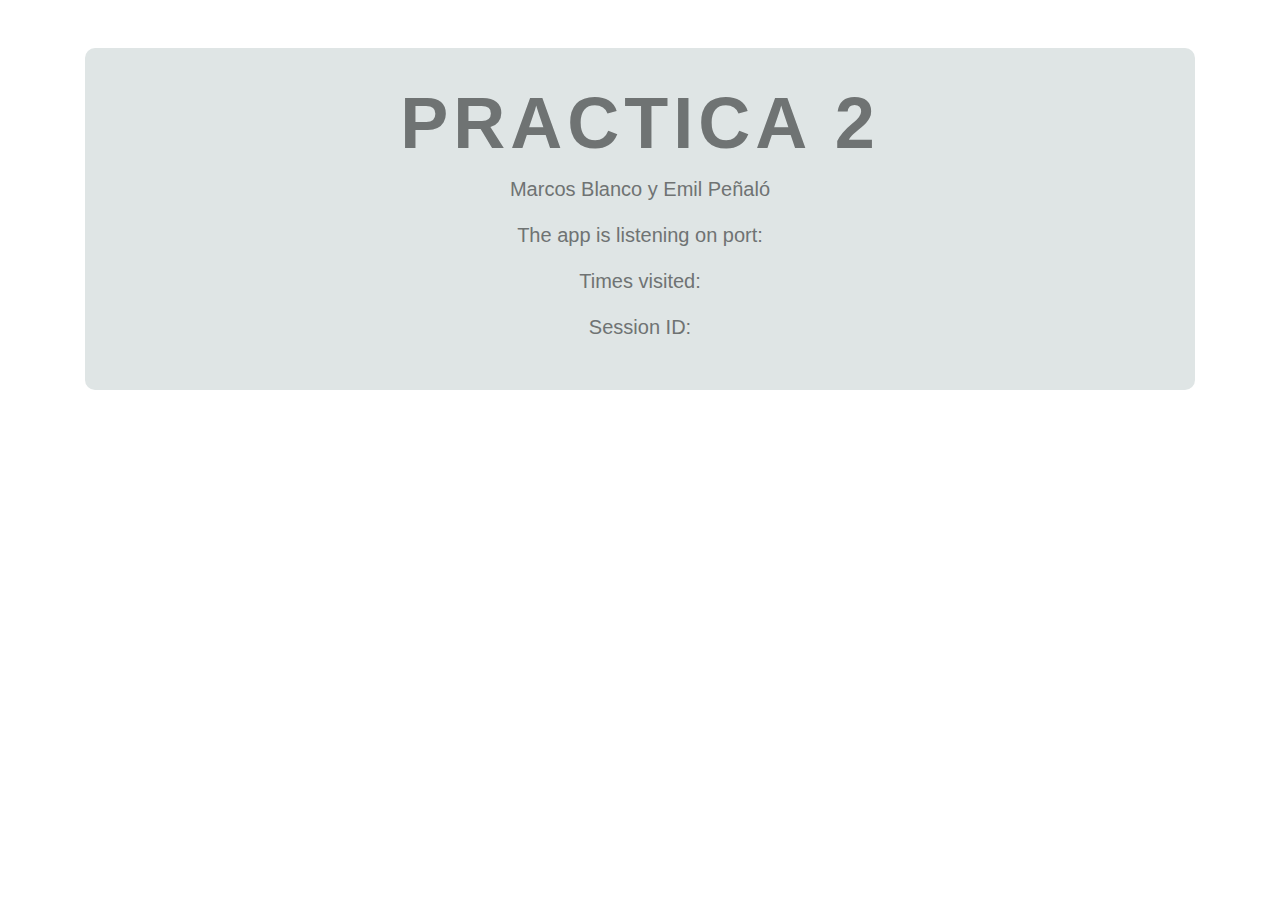
<file: src/main/resources/templates/index.html>
<!DOCTYPE html>
<html xmlns:th="http://www.thymeleaf.org" lang="en">
<head>
    <meta charset="UTF-8">
    <meta name="viewport" content="width=device-width, initial-scale=1.0">
    <title>Practica 2</title>
    <link rel="stylesheet" href="https://maxcdn.bootstrapcdn.com/bootstrap/4.5.2/css/bootstrap.min.css">
    <link rel="stylesheet" href="https://cdnjs.cloudflare.com/ajax/libs/font-awesome/5.15.3/css/all.min.css">
    <style>
        .jumbotron {
            opacity: 1;
            background-color: #dfe5e5;
            color: #6F7373;
            padding: 2rem;
            border-radius: 10px;
        }
        .display-3 {
            font-weight: 900;
            letter-spacing: 5px;
            text-transform: uppercase;
        }
        .lead {
            font-weight: 400;
        }
    </style>
</head>
<body>
<div id="wrapper">

    <div th:replace="~{fragments/sidebar.html :: sidebar}"></div>

    <div id="page-content-wrapper">
        <div class="container mt-5">
            <div class="jumbotron text-center">
                <h1 class="display-3">Practica 2</h1>
                <p class="lead">Marcos Blanco y Emil Peñaló</p>
                <p class="lead">The app is listening on port: <span th:text="${serverPort}"></span></p>
                <p class="lead">Times visited: <span th:text="${counter}"></span></p>
                <p class="lead">Session ID: <span th:text="${sessionId}"></span></p>
            </div>
        </div>
    </div>
</div>

<script src="https://code.jquery.com/jquery-3.5.1.slim.min.js"
        integrity="sha384-DfXdz2htPH0lsSSs5nCTpuj/zy4C+OGpamoFVy38MVBnE+IbbVYUew+OrCXaRkfj"
        crossorigin="anonymous"></script>
<script src="https://cdn.jsdelivr.net/npm/@popperjs/core@2.5.4/dist/umd/popper.min.js"
        integrity="sha384-tfudR/CswzAMFkYniBpbj9fSPo8z0gY3U5OatbGwpJfCJMvXHQ7wTpshMgTjF2hJ"
        crossorigin="anonymous"></script>
<script src="https://stackpath.bootstrapcdn.com/bootstrap/4.5.2/js/bootstrap.min.js"
        integrity="sha384-B4gt1jrGC7Jh4AgTPSdUtOBvfO8shCf4x65JkEyjCk4MIT+8XMRV9bs0yLU6N5w4"
        crossorigin="anonymous"></script>
</body>
</html>
</file>
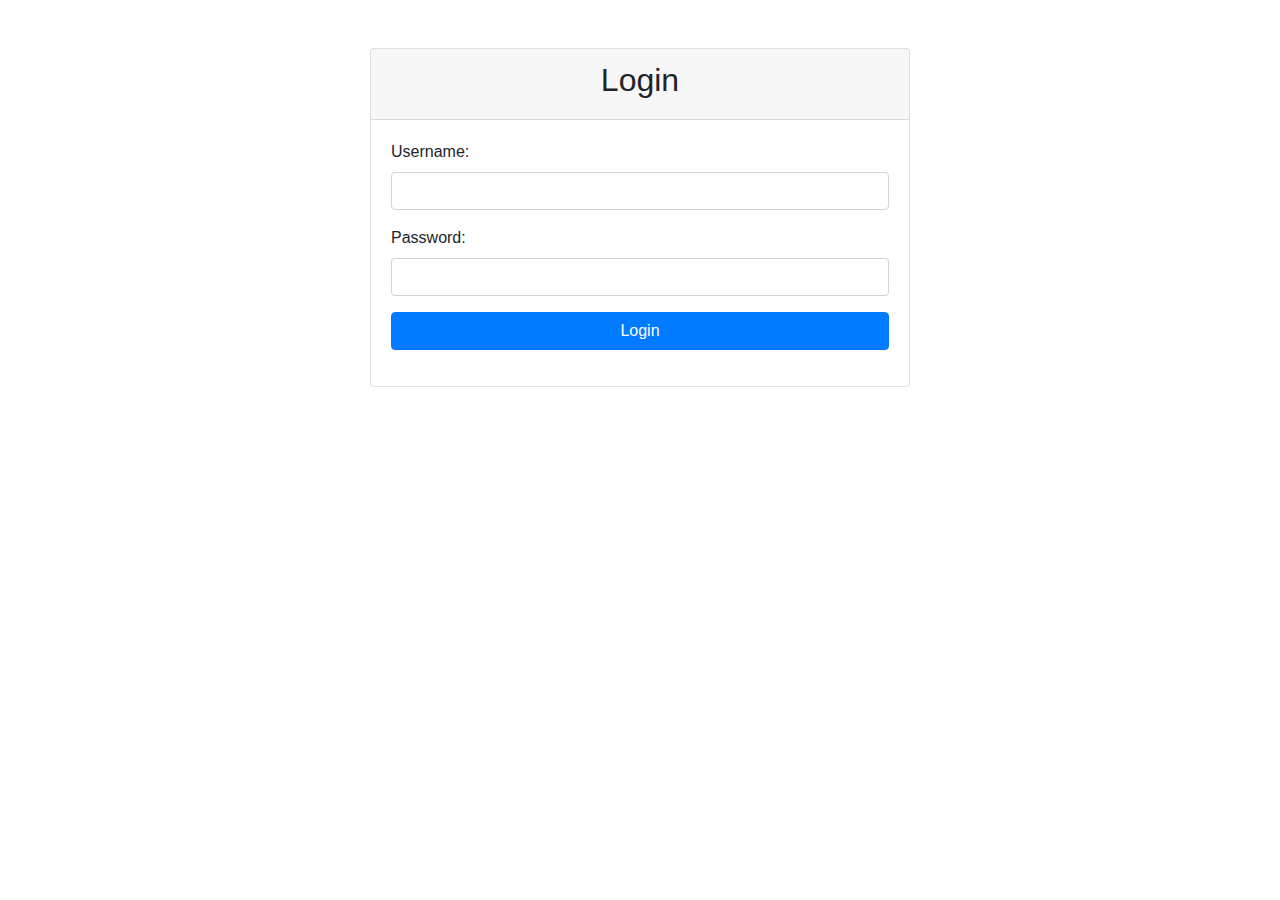
<file: src/main/resources/templates/login.html>
<!DOCTYPE html>
<html lang="en" xmlns:th="http://www.thymeleaf.org">
<head>
    <meta charset="UTF-8">
    <meta name="viewport" content="width=device-width, initial-scale=1.0">
    <title>Login</title>
    <link rel="stylesheet" href="https://stackpath.bootstrapcdn.com/bootstrap/4.5.2/css/bootstrap.min.css"
          integrity="sha384-JcKb8q3iqJ61gNV9KGb8thSsNjpSL0n8PARn9HuZOnIxN0hoP+VmmDGMN5t9UJ0Z" crossorigin="anonymous">
</head>
<body>

<div class="container mt-5">
    <div class="row justify-content-center">
        <div class="col-md-6">
            <div class="card">
                <div class="card-header">
                    <h2 class="text-center">Login</h2>
                </div>
                <div class="card-body">
                    <form th:action="@{/login}" th:method="post">
                        <div class="form-group">
                            <label for="username">Username:</label>
                            <input type="text" class="form-control" id="username" name="username">
                        </div>
                        <div class="form-group">
                            <label for="password">Password:</label>
                            <input type="password" class="form-control" id="password" name="password">
                        </div>
                        <button type="submit" class="btn btn-primary btn-block">Login</button>
                    </form>
                    <p th:if="${error.isPresent()}" class="mt-3 text-danger" th:text="${error.get().isEmpty() ? 'There was a credentials error. Check your username and password and try again.' : error.get()}"></p>
                </div>
            </div>
        </div>
    </div>
</div>

<script src="https://code.jquery.com/jquery-3.5.1.slim.min.js"
        integrity="sha384-DfXdz2htPH0lsSSs5nCTpuj/zy4C+OGpamoFVy38MVBnE+IbbVYUew+OrCXaRkfj"
        crossorigin="anonymous"></script>
<script src="https://cdn.jsdelivr.net/npm/@popperjs/core@2.5.4/dist/umd/popper.min.js"
        integrity="sha384-tfudR/CswzAMFkYniBpbj9fSPo8z0gY3U5OatbGwpJfCJMvXHQ7wTpshMgTjF2hJ"
        crossorigin="anonymous"></script>
<script src="https://stackpath.bootstrapcdn.com/bootstrap/4.5.2/js/bootstrap.min.js"
        integrity="sha384-B4gt1jrGC7Jh4AgTPSdUtOBvfO8shCf4x65JkEyjCk4MIT+8XMRV9bs0yLU6N5w4"
        crossorigin="anonymous"></script>
</body>
</html>
</file>
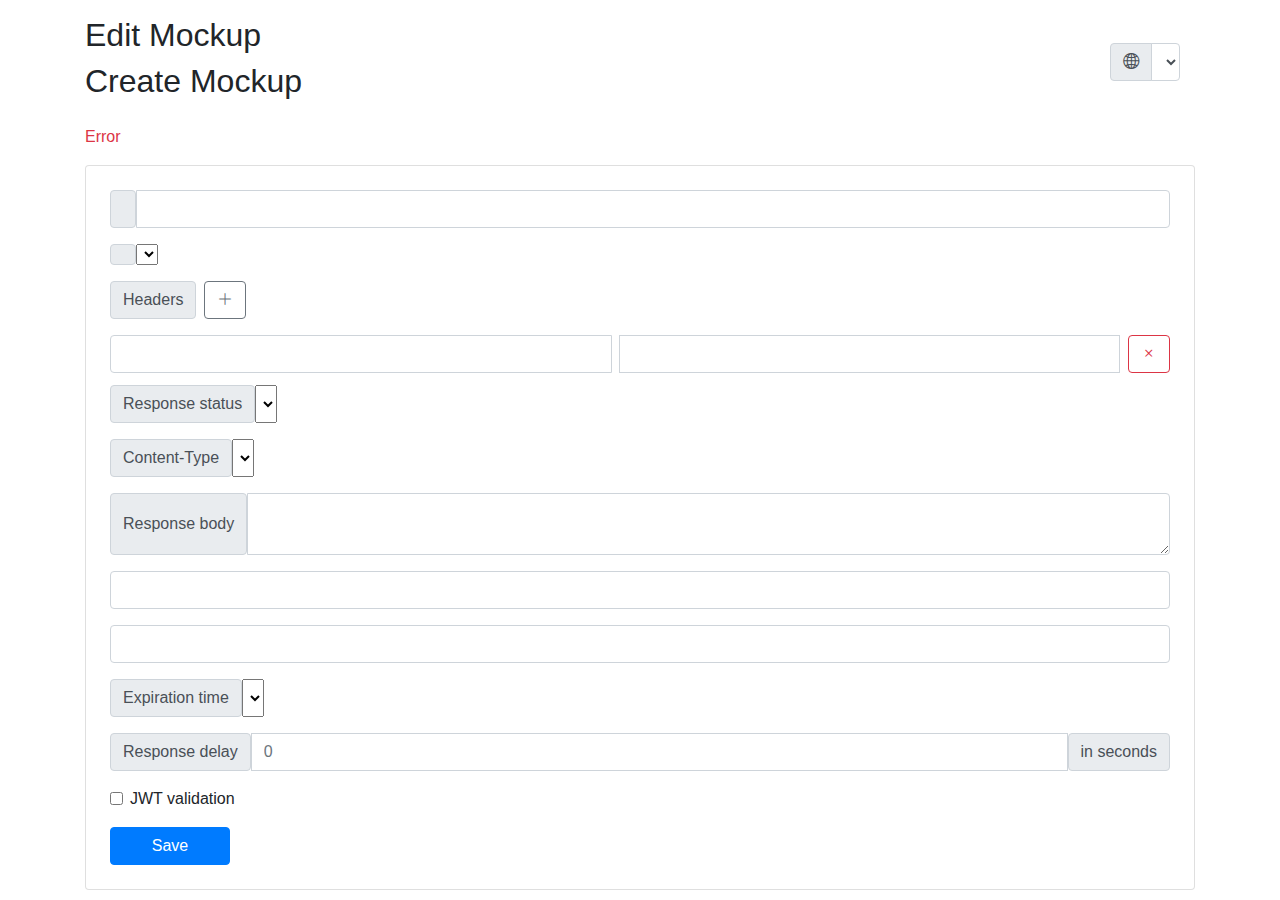
<file: src/main/resources/templates/mockups/mockupDetails.html>
<!DOCTYPE html>
<html xmlns:th="http://www.thymeleaf.org">
<head>
    <meta charset="utf-8">
    <title th:if="${edit} == true" th:text="#{mock.edit}"></title>
    <title th:unless="${edit} == true" th:text="#{mock.create}"></title>
    <link rel="stylesheet" href="https://stackpath.bootstrapcdn.com/bootstrap/4.5.2/css/bootstrap.min.css"
          integrity="sha384-JcKb8q3iqJ61gNV9KGb8thSsNjpSL0n8PARn9HuZOnIxN0hoP+VmmDGMN5t9UJ0Z" crossorigin="anonymous">
    <link rel="stylesheet" href="https://cdn.jsdelivr.net/npm/bootstrap-icons@1.11.3/font/bootstrap-icons.min.css">
    <script src="https://ajax.googleapis.com/ajax/libs/jquery/3.7.1/jquery.min.js"></script>
</head>
<body>
<div class="container">
    <div class="pt-3 mb-3">
        <div class="row align-items-center">
            <div class="col">
                <h2 th:if="${edit} == true" th:text="#{mock.edit}">Edit Mockup</h2>
                <h2 th:unless="${edit} == true" th:text="#{mock.create}">Create Mockup</h2>
            </div>
            <div class="col-auto ml-auto">
                <div class="container-sm" style="max-width: 100px;">
                    <div class="form-group mb-0">
                        <div class="input-group">
                            <div class="input-group-prepend">
                                <span class="input-group-text"><i class="bi bi-globe2"></i></span>
                            </div>
                            <select class="form-control" id="locales">
                                <option value=""  th:text="#{lang.change}"></option>
                                <option value="en"  th:text="#{lang.eng}">English</option>
                                <option value="es" th:text="#{lang.es}">Spanish</option>
                            </select>
                        </div>
                    </div>
                </div>
            </div>
        </div>
    </div>

    <p th:if="${error}" class="text-danger" th:text="${error}">Error</p>

    <form class="card p-4" th:action="${edit} ? @{/mockups/__${project.id}__/edit} : @{/mockups/__${project.id}__/save}" method="post" th:object="${mockup}">
        <input type="hidden" id="id" name="id" th:value="${edit} ? ${mockup.id} : ''">
        <div class="mb-3">
            <div class="input-group">
                <span class="input-group-text" th:text="'http://localhost:8080/access/' + ${project.id} + '/' + ${project.path} + '/' + (${edit} ? ${mockup.id} : '{id}')"></span>
                <input type="text" class="form-control" id="path" name="path" th:placeholder="#{mock.path}" th:value="${edit} ? ${mockup.path} : ''" required>
            </div>
        </div>
        <div class="input-group mb-3">
            <label class="input-group-text" for="method" th:text="#{mock.method}"></label>
            <select class="form-select" id="method" name="method" required>
                <option th:each="method, iterStat : ${http_methods}" th:value="${method}" th:text="${method}" th:selected="${edit} ? (${mockup.method == method}) : (${iterStat.index == 0})"></option>
            </select>
        </div>

        <div class="input-group mb-3">
            <span class="input-group-text" th:text="#{mock.headers}">Headers</span>
            <button type="button" id="add-header" class="btn btn-outline-secondary ml-2">
                <i class="bi bi-plus-lg"></i>
            </button>
        </div>

        <div id="headers-container" class="mb-2">
            <div th:each="entry, entryIndex : ${headers}">
                <div class="header-group input-group mb-1">
                    <input type="text" class="form-control header-key mr-2" th:placeholder="#{mock.key}"
                           th:name="'header-key-' + ${entryIndex.index}" th:value="${entry.key}" />
                    <input type="text" class="form-control header-value mr-2" th:placeholder="#{mock.value}"
                           th:name="'header-value-' + ${entryIndex.index}" th:value="${entry.value}" />

                    <button type="button" class="btn btn-outline-danger delete-header">
                        <i class="bi bi-x"></i>
                    </button>
                </div>
            </div>
        </div>

        <div class="input-group mb-3">
            <label class="input-group-text" for="code" th:text="#{mock.status}">Response status</label>
            <select class="form-select" id="code" name="code" required>
                <option th:each="code, iterStat : ${http_status_codes}" th:value="${code.value()}" th:text="${code.toString()}" th:selected="${edit} ? (${mockup.code == code.value()}) : (${iterStat.index == 0})"></option>
            </select>
        </div>
        <div class="input-group mb-3">
            <label class="input-group-text" for="content_type" th:text="#{mock.content}">Content-Type</label>
            <select class="form-select" id="content_type" name="content_type" required>
                <option th:each="content_type, iterStat : ${content_types}" th:value="${content_type}" th:text="${content_type.value}" th:selected="${edit} ? (${mockup.content_type == content_type}) : (${iterStat.index == 0})"></option>
            </select>
        </div>
        <div class="input-group mb-3">
            <span class="input-group-text" th:text="#{mock.body}">Response body</span>
            <textarea class="form-control" id="body" name="body" th:text="${edit} ? ${mockup.body} : ''"></textarea>
        </div>
        <div class="input-group mb-3">
            <input type="text" class="form-control" id="name" name="name" th:placeholder="#{mock.name}" th:value="${edit} ? ${mockup.name} : ''">
        </div>
        <div class="input-group mb-3">
            <input type="text" class="form-control" id="description" name="description" th:placeholder="#{mock.desc}" th:value="${edit} ? ${mockup.description} : ''">
        </div>
        <div class="input-group mb-3">
            <label class="input-group-text" for="expirationTime" th:text="#{mock.time}">Expiration time</label>
            <select class="form-select" id="expirationTime" name="expirationTime" required>
                <option th:each="expirationTime, iterStat : ${expiration_time}"
                        th:value="${expirationTime}"
                        th:text="#{${'expiration.time.' + expirationTime.name().toLowerCase().replace('_', '.')}} "
                        th:selected="${edit} ? (${mockup.expirationTime == expirationTime}) : (${iterStat.index == 0})"></option>
            </select>
        </div>
        <div class="mb-3">
            <div class="input-group">
                <span class="input-group-text" th:text="#{mock.delay}">Response delay</span>
                <input type="number" class="form-control" id="delay" name="delay" placeholder="0" th:value="${edit} ? ${mockup.delay} : 0">
                <span class="input-group-text" th:text="#{mock.seconds}">in seconds</span>
            </div>
        </div>
        <div class="form-check form-switch mb-3">
            <input class="form-check-input" type="checkbox" role="switch" id="jwt_validation" name="jwt_validation" th:checked="${edit} ? ${mockup.jwt_validation} : false">
            <label class="form-check-label" for="jwt_validation" th:text="#{mock.jwt}">JWT validation</label>
        </div>
        <button type="submit" class="btn btn-primary" style="max-width: 120px;" th:text="#{mock.save}">Save</button>
    </form>
</div>

<script th:inline="javascript">
    /*<![CDATA[*/
    $(document).ready(function() {
        var placeholderKey = /*[[#{mock.key}]]*/ '';
        var placeholderValue = /*[[#{mock.value}]]*/ '';

        $('#add-header').click(function() {
            let headerCount = $('.header-group').length;

            const headerTemplate = '<div class="header-group input-group mb-1">' +
                '<input type="text" class="form-control header-key mr-2" placeholder="' + placeholderKey + '" ' +
                'name="header-key-' + headerCount + '" />' +
                '<input type="text" class="form-control header-value mr-2" placeholder="' + placeholderValue + '" ' +
                'name="header-value-' + headerCount + '" />' +
                '<button type="button" class="btn btn-outline-danger delete-header">\n' +
                '<i class="bi bi-x"></i>\n' +
                '</button>' +
                '</div>';

            $('#headers-container').append(headerTemplate);
        });

        $(document).on('click', '.delete-header', function() {
            $(this).closest('.input-group').remove();
        });
    });
    /*]]>*/
</script>
<script type="text/javascript">
    $(document).ready(function() {
        $("#locales").change(function () {
            var selectedOption = $('#locales').val();
            if (selectedOption !== ''){
                window.location.replace('?lang=' + selectedOption);
            }
        });
    });
</script>

<script src="https://code.jquery.com/jquery-3.5.1.slim.min.js"
        integrity="sha384-DfXdz2htPH0lsSSs5nCTpuj/zy4C+OGpamoFVy38MVBnE+IbbVYUew+OrCXaRkfj"
        crossorigin="anonymous"></script>
<script src="https://cdn.jsdelivr.net/npm/@popperjs/core@2.5.4/dist/umd/popper.min.js"
        integrity="sha384-tfudR/CswzAMFkYniBpbj9fSPo8z0gY3U5OatbGwpJfCJMvXHQ7wTpshMgTjF2hJ"
        crossorigin="anonymous"></script>
<script src="https://stackpath.bootstrapcdn.com/bootstrap/4.5.2/js/bootstrap.min.js"
        integrity="sha384-B4gt1jrGC7Jh4AgTPSdUtOBvfO8shCf4x65JkEyjCk4MIT+8XMRV9bs0yLU6N5w4"
        crossorigin="anonymous"></script>
</body>
</html>
</file>
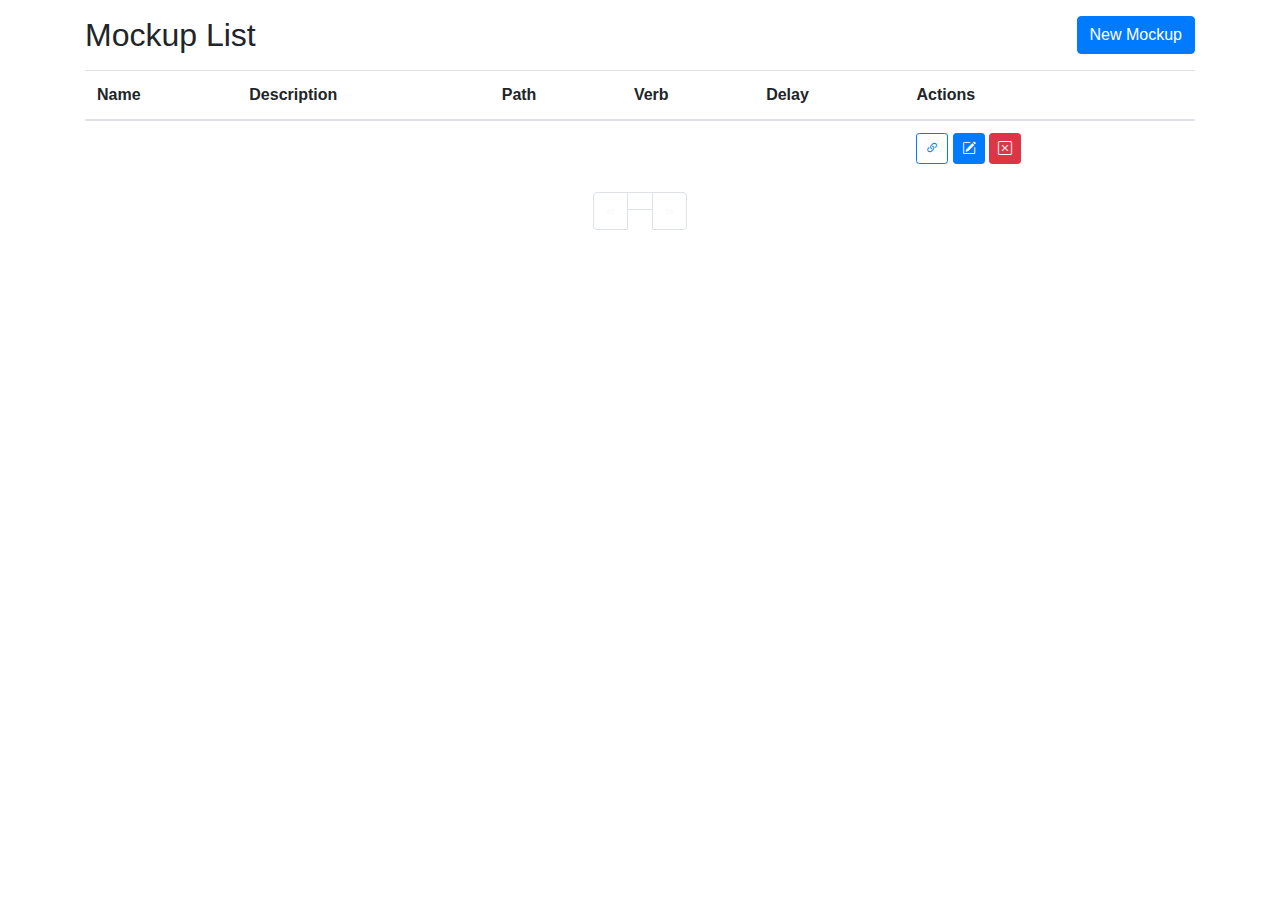
<file: src/main/resources/templates/mockups/mockupList.html>
<!DOCTYPE html>
<html xmlns:th="http://www.thymeleaf.org" lang="en">
<head>
    <meta charset="UTF-8">
    <title>Mockup List</title>
    <link rel="stylesheet" href="https://stackpath.bootstrapcdn.com/bootstrap/4.5.2/css/bootstrap.min.css"
          integrity="sha384-JcKb8q3iqJ61gNV9KGb8thSsNjpSL0n8PARn9HuZOnIxN0hoP+VmmDGMN5t9UJ0Z" crossorigin="anonymous">
    <link rel="stylesheet" href="https://cdn.jsdelivr.net/npm/bootstrap-icons@1.11.3/font/bootstrap-icons.min.css">
</head>
<body>
<div id="wrapper">

    <div th:replace="~{fragments/sidebar.html :: sidebar}"></div>

    <div id="page-content-wrapper">
        <div class="container">

            <div class="pt-3 mb-3 d-flex justify-content-between align-items-end">
                <h2 class="m-0">Mockup List <span class="m-0 h4 text-muted" th:text="'(' + ${project.getName()} + ')'"></span></h2>
                <a th:href="@{/mockups/__${project.id}__/new}" class="btn btn-primary">New Mockup</a>
            </div>

            <p th:if="${error}" class="text-danger" th:text="${error}"></p>

            <table class="table">
                <thead>
                <tr>
                    <th>Name</th>
                    <th>Description</th>
                    <th>Path</th>
                    <th>Verb</th>
                    <th>Delay</th>
                    <th>Actions</th>
                </tr>
                </thead>
                <tbody>

                <tr th:each="mockup : ${mockups}">
                    <td th:text="${mockup.name}"></td>
                    <td th:text="${mockup.description}"></td>
                    <td th:text="'http://localhost:8080/' + ${mockup.getFullPath()}"></td>
                    <td>
                        <span th:text="${mockup.method}" class="badge badge-success mr-1"></span>
                    </td>
                    <td th:text="${mockup.delay} + ' s'"></td>
                    <td>
                        <a th:href="@{/__${mockup.getFullPath()}__}" class="btn btn-outline-primary btn-sm">
                            <i class="bi bi-link-45deg"></i>
                        </a>

                        <a th:href="@{/mockups/__${mockup.id}__/edit}" class="btn btn-primary btn-sm">
                            <i class="bi bi-pencil-square"></i>
                        </a>

                        <form th:action="@{/mockups/__${project.id}__/__${mockup.id}__/delete}" method="post" style="display: inline;">
                            <button type="submit" class="btn btn-danger btn-sm" th:id="${mockup.id}" onclick="return confirmDelete(this)">
                                <i class="bi bi-x-square"></i>
                            </button>
                        </form>
                    </td>
                </tr>

                </tbody>
            </table>
        </div>
    </div>

    <nav aria-label="Page navigation example" th:if="${totalPages > 1}">
        <ul class="pagination justify-content-center">
            <li class="page-item" th:if="${currentPage > 1}">
                <a class="page-link text-light" th:href="@{?page=${currentPage - 1}}">
                    <span aria-hidden="true">&laquo;</span>
                </a>
            </li>
            <li class="page-item" th:each="page : ${#numbers.sequence(1, totalPages)}">
                <a class="page-link"
                   th:class="${page == currentPage} ? 'bg-light text-dark' : 'text-light'"
                   th:href="@{?page=${page}}" th:text="${page}"></a>
            </li>
            <li class="page-item" th:if="${currentPage < totalPages}">
                <a class="page-link text-light" th:href="@{?page=${currentPage + 1}}">
                    <span aria-hidden="true">&raquo;</span>
                </a>
            </li>
        </ul>
    </nav>

</div>

<script th:inline="javascript">
    function confirmDelete(link) {
        const id = link.getAttribute("id");
        return confirm("Are you sure you want to delete mockup " + id + "?");
    }
</script>

<script src="https://code.jquery.com/jquery-3.5.1.slim.min.js"
        integrity="sha384-DfXdz2htPH0lsSSs5nCTpuj/zy4C+OGpamoFVy38MVBnE+IbbVYUew+OrCXaRkfj"
        crossorigin="anonymous"></script>
<script src="https://cdn.jsdelivr.net/npm/@popperjs/core@2.5.4/dist/umd/popper.min.js"
        integrity="sha384-tfudR/CswzAMFkYniBpbj9fSPo8z0gY3U5OatbGwpJfCJMvXHQ7wTpshMgTjF2hJ"
        crossorigin="anonymous"></script>
<script src="https://stackpath.bootstrapcdn.com/bootstrap/4.5.2/js/bootstrap.min.js"
        integrity="sha384-B4gt1jrGC7Jh4AgTPSdUtOBvfO8shCf4x65JkEyjCk4MIT+8XMRV9bs0yLU6N5w4"
        crossorigin="anonymous"></script>
</body>
</html>
</file>
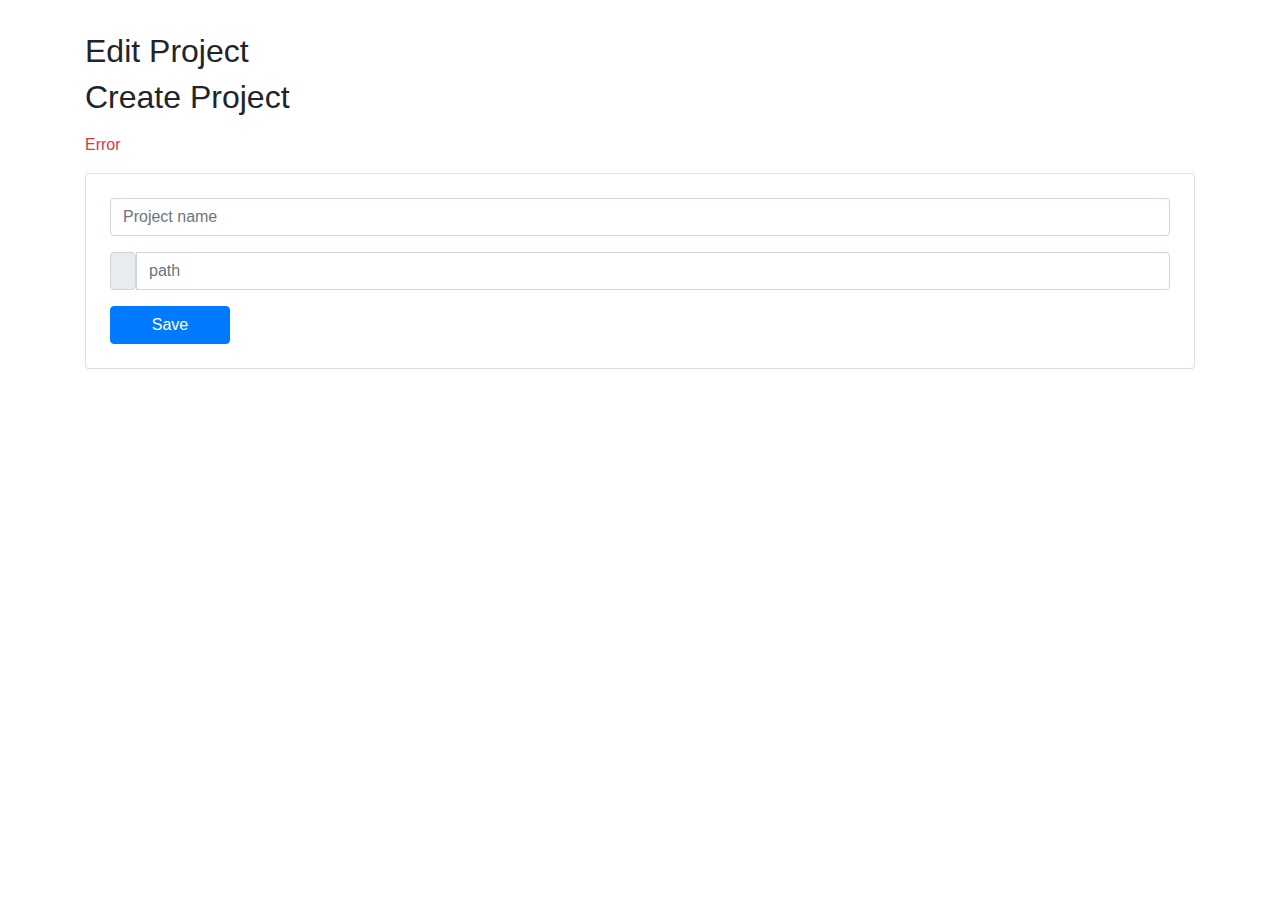
<file: src/main/resources/templates/projects/projectDetails.html>
<!DOCTYPE html>
<html xmlns:th="http://www.thymeleaf.org" lang="en">
<head>
    <title th:if="${edit} == true">Edit Project</title>
    <title th:unless="${edit} == true">Create Project</title>
    <link rel="stylesheet" href="https://stackpath.bootstrapcdn.com/bootstrap/4.5.2/css/bootstrap.min.css"
          integrity="sha384-JcKb8q3iqJ61gNV9KGb8thSsNjpSL0n8PARn9HuZOnIxN0hoP+VmmDGMN5t9UJ0Z" crossorigin="anonymous">
    <link rel="stylesheet" href="https://cdn.jsdelivr.net/npm/bootstrap-icons@1.11.3/font/bootstrap-icons.min.css">
</head>
<body>
<div class="container">
    <div class="pt-3 mb-3">
        <div class="pt-3 mb-3">
            <h2 th:if="${edit} == true">Edit Project</h2>
            <h2 th:unless="${edit} == true">Create Project</h2>
        </div>
    </div>

    <p th:if="${error}" class="text-danger" th:text="${error}">Error</p>

    <form class="card p-4" th:action="${edit} ? @{/projects/edit} : @{/projects/save}" method="post" th:object="${project}">
    <input th:if="${forUser != null}" type="hidden" id="forUser" name="forUser" th:value="${forUser}">
    <input type="hidden" id="id" name="id" th:value="${edit} ? ${project.id} : ''">
        <div class="input-group mb-3">
            <input type="text" class="form-control" id="name" name="name" placeholder="Project name" th:value="${edit} ? ${project.name} : ''" required>
        </div>

        <div class="mb-3">
            <div class="input-group">
                <span class="input-group-text" th:text="'http://localhost:8080/access/' + (${edit} ? ${project.id} : '{id}') + '/'"></span>
                <input type="text" class="form-control" id="path" name="path" placeholder="path" th:value="${edit} ? ${project.path} : ''" required>
            </div>
        </div>

        <button type="submit" class="btn btn-primary" style="max-width: 120px;">Save</button>
    </form>
</div>

<script src="https://code.jquery.com/jquery-3.5.1.slim.min.js"
        integrity="sha384-DfXdz2htPH0lsSSs5nCTpuj/zy4C+OGpamoFVy38MVBnE+IbbVYUew+OrCXaRkfj"
        crossorigin="anonymous"></script>
<script src="https://cdn.jsdelivr.net/npm/@popperjs/core@2.5.4/dist/umd/popper.min.js"
        integrity="sha384-tfudR/CswzAMFkYniBpbj9fSPo8z0gY3U5OatbGwpJfCJMvXHQ7wTpshMgTjF2hJ"
        crossorigin="anonymous"></script>
<script src="https://stackpath.bootstrapcdn.com/bootstrap/4.5.2/js/bootstrap.min.js"
        integrity="sha384-B4gt1jrGC7Jh4AgTPSdUtOBvfO8shCf4x65JkEyjCk4MIT+8XMRV9bs0yLU6N5w4"
        crossorigin="anonymous"></script>
</body>
</html>
</file>
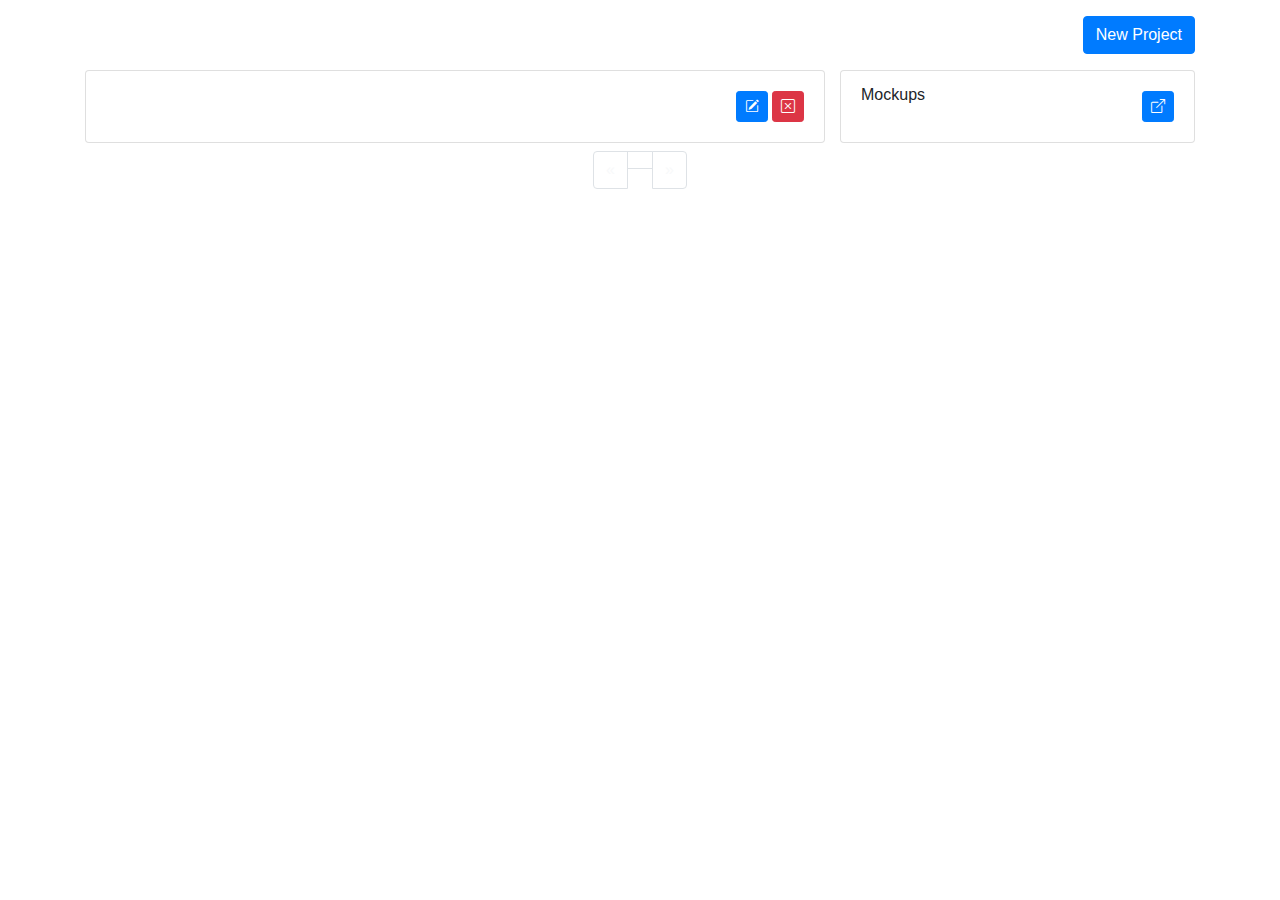
<file: src/main/resources/templates/projects/projectList.html>
<!DOCTYPE html>
<html xmlns:th="http://www.thymeleaf.org" lang="en">
<head>
    <meta charset="UTF-8">
    <title>Project List</title>
    <link rel="stylesheet" href="https://stackpath.bootstrapcdn.com/bootstrap/4.5.2/css/bootstrap.min.css"
          integrity="sha384-JcKb8q3iqJ61gNV9KGb8thSsNjpSL0n8PARn9HuZOnIxN0hoP+VmmDGMN5t9UJ0Z" crossorigin="anonymous">
    <link rel="stylesheet" href="https://cdn.jsdelivr.net/npm/bootstrap-icons@1.11.3/font/bootstrap-icons.min.css">
</head>
<body>
<div id="wrapper">
    <div th:replace="~{fragments/sidebar.html :: sidebar}"></div>

    <div id="page-content-wrapper">
        <div class="container">

            <div class="pt-3 mb-3 d-flex justify-content-between align-items-end">
                <h2 class="m-0" th:text="${(adminView != null && adminView) ? (username + '''s') : ''} + ' Project List'"></h2>
                <a th:href="${(adminView != null && adminView)} ? 'projects/new?username=' + ${username} : '/projects/new'" class="btn btn-primary">New Project</a>
            </div>

            <p th:if="${error}" class="text-danger" th:text="${error}"></p>

            <div class="container">
                <div th:each="project : ${projects}" class="row pb-2">
                    <div class="col-8 px-0">
                        <div class="card">
                            <div class="card-body">
                                <div class="row">
                                    <div class="col">
                                        <h6 class="card-subtitle mb-2 text-body-secondary" th:text="${project.name}"></h6>
                                        <p class="card-text">
                                            <span th:text="@{'http://localhost:8080/access/' + ${project.id} + '/' + ${project.path}}" class="badge badge-success mr-1"></span>
                                        </p>
                                    </div>
                                    <div class="col-auto">
                                        <a th:href="@{/projects/{id}/edit(id=${project.id})}" class="btn btn-primary btn-sm">
                                            <i class="bi bi-pencil-square"></i>
                                        </a>

                                        <form th:action="@{'/projects/' + ${project.id} + '/delete'}" method="post" style="display: inline;">
                                            <button type="submit" class="btn btn-danger btn-sm" th:id="${project.id}" onclick="return confirmDelete(this)">
                                                <i class="bi bi-x-square"></i>
                                            </button>
                                        </form>
                                    </div>
                                </div>
                            </div>
                        </div>
                    </div>
                    <div class="col-4 pr-0">
                        <div class="card">
                            <div class="card-body">
                                <div class="row">
                                    <div class="col">
                                        <h6 class="card-subtitle mb-2 text-body-secondary">Mockups</h6>
                                        <p class="card-text" th:text="${project.mockups.size()}"></p>
                                    </div>
                                    <div class="col-auto">
                                        <a th:href="@{/mockups/{id}(id=${project.id})}" class="btn btn-primary btn-sm">
                                            <i class="bi bi-box-arrow-up-right"></i>
                                        </a>
                                    </div>
                                </div>
                            </div>
                        </div>
                    </div>
                </div>
            </div>
        </div>
    </div>

    <nav aria-label="Page navigation example" th:if="${totalPages > 1}">
        <ul class="pagination justify-content-center">
            <li class="page-item" th:if="${currentPage > 1}">
                <a class="page-link text-light" th:href="@{?page=${currentPage - 1}}">
                    <span aria-hidden="true">&laquo;</span>
                </a>
            </li>
            <li class="page-item" th:each="page : ${#numbers.sequence(1, totalPages)}">
                <a class="page-link"
                   th:class="${page == currentPage} ? 'bg-light text-dark' : 'text-light'"
                   th:href="@{?page=${page}}" th:text="${page}"></a>
            </li>
            <li class="page-item" th:if="${currentPage < totalPages}">
                <a class="page-link text-light" th:href="@{?page=${currentPage + 1}}">
                    <span aria-hidden="true">&raquo;</span>
                </a>
            </li>
        </ul>
    </nav>

</div>

<script th:inline="javascript">
    function confirmDelete(link) {
        const id = link.getAttribute("id");
        return confirm("Are you sure you want to delete project " + id + "?");
    }
</script>

<script src="https://code.jquery.com/jquery-3.5.1.slim.min.js"
        integrity="sha384-DfXdz2htPH0lsSSs5nCTpuj/zy4C+OGpamoFVy38MVBnE+IbbVYUew+OrCXaRkfj"
        crossorigin="anonymous"></script>
<script src="https://cdn.jsdelivr.net/npm/@popperjs/core@2.5.4/dist/umd/popper.min.js"
        integrity="sha384-tfudR/CswzAMFkYniBpbj9fSPo8z0gY3U5OatbGwpJfCJMvXHQ7wTpshMgTjF2hJ"
        crossorigin="anonymous"></script>
<script src="https://stackpath.bootstrapcdn.com/bootstrap/4.5.2/js/bootstrap.min.js"
        integrity="sha384-B4gt1jrGC7Jh4AgTPSdUtOBvfO8shCf4x65JkEyjCk4MIT+8XMRV9bs0yLU6N5w4"
        crossorigin="anonymous"></script>
</body>
</html>
</file>
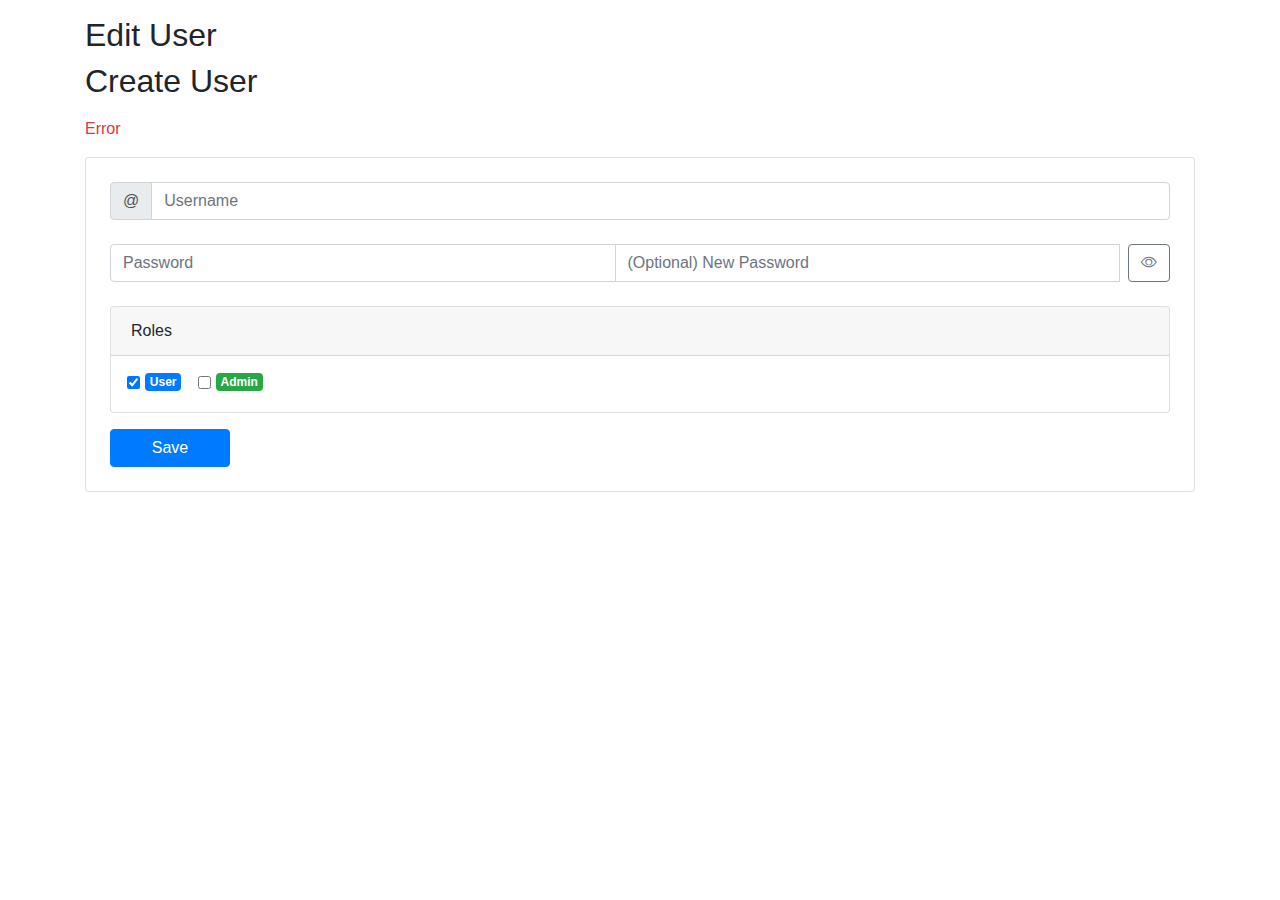
<file: src/main/resources/templates/users/userDetails.html>
<!DOCTYPE html>
<html xmlns:th="http://www.thymeleaf.org" lang="en">
<head>
    <meta charset="UTF-8">
    <title th:if="${edit} == true">Edit User</title>
    <title th:unless="${edit} == true">Create User</title>
    <link rel="stylesheet" href="https://stackpath.bootstrapcdn.com/bootstrap/4.5.2/css/bootstrap.min.css"
          integrity="sha384-JcKb8q3iqJ61gNV9KGb8thSsNjpSL0n8PARn9HuZOnIxN0hoP+VmmDGMN5t9UJ0Z" crossorigin="anonymous">
    <link rel="stylesheet" href="https://cdn.jsdelivr.net/npm/bootstrap-icons@1.11.3/font/bootstrap-icons.min.css">
</head>
<body>
    <div class="container">
        <div class="pt-3 mb-3">
            <h2 th:if="${edit} == true">Edit User</h2>
            <h2 th:unless="${edit} == true">Create User</h2>
        </div>

        <p th:if="${error}" class="text-danger" th:text="${error}">Error</p>

        <form class="card p-4" th:action="${edit} ? @{/users/edit} : @{/users/save}" method="post" th:object="${user}">
            <div class="form-group">
                <label class="sr-only" for="username">Username</label>
                <div class="input-group mb-2">
                    <div class="input-group-prepend">
                        <div class="input-group-text">@</div>
                    </div>
                    <input type="text" class="form-control" id="username" name="username" placeholder="Username" th:value="${edit} ? ${user.username} : ''" th:readonly="${edit}" required>
                </div>
            </div>
            <div class="form-group">
                <label th:if="${!edit}" class="sr-only" for="password">Password</label>
                <label th:if="${edit}" class="sr-only" for="new_password">Password</label>
                <div class="input-group mb-2">
                    <input th:if="${!edit}" type="password" class="form-control" id="password" name="password" placeholder="Password" required>

                    <input th:if="${edit}" type="password" class="form-control" id="new_password" name="new_password" placeholder="(Optional) New Password">

                    <div class="ml-2">
                        <button class="btn btn-outline-secondary" type="button" onclick="togglePasswordVisibility()" aria-label="Toggle password visibility">
                            <span id="passwordToggleIcon" class="bi bi-eye"></span>
                        </button>
                    </div>
                </div>
            </div>
            <div class="form-group card">
                <div class="card-header">
                    Roles
                </div>
                <div class="p-3">
                    <div class="form-check form-check-inline">
                        <input class="form-check-input" type="checkbox" id="userRole" name="roles" value="ROLE_USER" checked readonly onclick="return false;">
                        <label class="form-check-label badge badge-primary" for="userRole" style="color: white;">User</label>
                    </div>
                    <div class="form-check form-check-inline">
                        <input class="form-check-input" type="checkbox" id="adminRole" name="roles" value="ROLE_ADMIN" th:checked="${edit and user.isAdmin()}">
                        <label class="form-check-label badge badge-success" for="adminRole">Admin</label>
                    </div>
                </div>
            </div>

            <button type="submit" class="btn btn-primary" style="max-width: 120px;">Save</button>
        </form>
    </div>

    <script th:inline="javascript">
        function togglePasswordVisibility() {
            const passwordInput = document.getElementById([[ ${edit} ? 'new_password' : 'password']]);
            const passwordToggleIcon = document.getElementById('passwordToggleIcon');
            if (passwordInput.type === 'password') {
                passwordInput.type = 'text';
                passwordToggleIcon.classList.remove('bi-eye');
                passwordToggleIcon.classList.add('bi-eye-slash');
            } else {
                passwordInput.type = 'password';
                passwordToggleIcon.classList.remove('bi-eye-slash');
                passwordToggleIcon.classList.add('bi-eye');
            }
        }
    </script>

    <script src="https://code.jquery.com/jquery-3.5.1.slim.min.js"
            integrity="sha384-DfXdz2htPH0lsSSs5nCTpuj/zy4C+OGpamoFVy38MVBnE+IbbVYUew+OrCXaRkfj"
            crossorigin="anonymous"></script>
    <script src="https://cdn.jsdelivr.net/npm/@popperjs/core@2.5.4/dist/umd/popper.min.js"
            integrity="sha384-tfudR/CswzAMFkYniBpbj9fSPo8z0gY3U5OatbGwpJfCJMvXHQ7wTpshMgTjF2hJ"
            crossorigin="anonymous"></script>
    <script src="https://stackpath.bootstrapcdn.com/bootstrap/4.5.2/js/bootstrap.min.js"
            integrity="sha384-B4gt1jrGC7Jh4AgTPSdUtOBvfO8shCf4x65JkEyjCk4MIT+8XMRV9bs0yLU6N5w4"
            crossorigin="anonymous"></script>
</body>
</html>
</file>
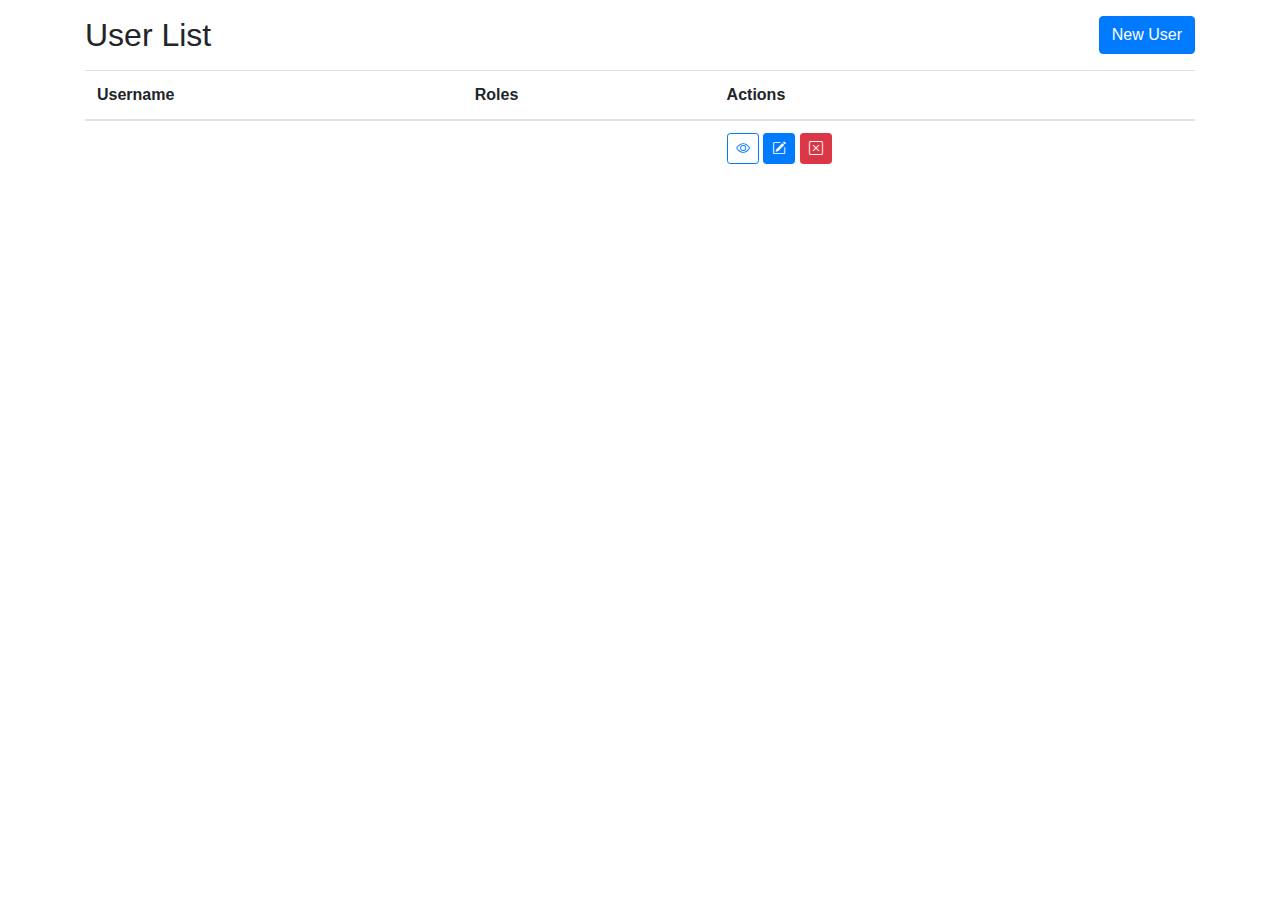
<file: src/main/resources/templates/users/userList.html>
<!DOCTYPE html>
<html xmlns:th="http://www.thymeleaf.org" lang="en">
<head>
    <meta charset="UTF-8">
    <title>User List</title>
    <link rel="stylesheet" href="https://stackpath.bootstrapcdn.com/bootstrap/4.5.2/css/bootstrap.min.css"
          integrity="sha384-JcKb8q3iqJ61gNV9KGb8thSsNjpSL0n8PARn9HuZOnIxN0hoP+VmmDGMN5t9UJ0Z" crossorigin="anonymous">
    <link rel="stylesheet" href="https://cdn.jsdelivr.net/npm/bootstrap-icons@1.11.3/font/bootstrap-icons.min.css">
</head>
<body>
<div id="wrapper">

    <div th:replace="~{fragments/sidebar.html :: sidebar}"></div>

    <div id="page-content-wrapper">
        <div class="container">

            <div class="pt-3 mb-3 d-flex justify-content-between align-items-end">
                <h2 class="m-0">User List</h2>
                <a href="/users/new" class="btn btn-primary">New User</a>
            </div>

            <p th:if="${error}" class="text-danger" th:text="${error}"></p>

            <table class="table">
                <thead>
                <tr>
                    <th>Username</th>
                    <th>Roles</th>
                    <th>Actions</th>
                </tr>
                </thead>
                <tbody>

                    <tr th:each="user : ${users}">
                        <td th:text="${user.username}"></td>
                        <td>
                             <span th:each="role : ${user.roles}" th:text="${#strings.substringAfter(role, 'ROLE_')}"
                                   th:class="${#strings.substringAfter(role, 'ROLE_') == 'ADMIN'} ? 'badge badge-success mr-1' : 'badge badge-primary mr-1'"></span>
                        </td>
                        <td>
                            <a th:href="@{'/projects?username=' + ${user.username}}" class="btn btn-outline-primary btn-sm">
                                <i class="bi bi-eye"></i>
                            </a>

                            <a th:if="${user.username ne 'admin'}" th:href="@{'/users/' + ${user.username} + '/edit'}" class="btn btn-primary btn-sm">
                                <i class="bi bi-pencil-square"></i>
                            </a>

                            <form th:if="${user.username ne 'admin'}" th:action="@{'/users/' + ${user.username} + '/delete'}" method="post" style="display: inline;">
                                <button type="submit" class="btn btn-danger btn-sm" th:username="${user.username}" onclick="return confirmDelete(this)">
                                    <i class="bi bi-x-square"></i>
                                </button>
                            </form>

                        </td>

                    </tr>

                </tbody>
            </table>
        </div>
    </div>
</div>

<script th:inline="javascript">
    function confirmDelete(link) {
        const username = link.getAttribute("username");
        return confirm("Are you sure you want to delete user " + username + "?");
    }
</script>

<script src="https://code.jquery.com/jquery-3.5.1.slim.min.js"
        integrity="sha384-DfXdz2htPH0lsSSs5nCTpuj/zy4C+OGpamoFVy38MVBnE+IbbVYUew+OrCXaRkfj"
        crossorigin="anonymous"></script>
<script src="https://cdn.jsdelivr.net/npm/@popperjs/core@2.5.4/dist/umd/popper.min.js"
        integrity="sha384-tfudR/CswzAMFkYniBpbj9fSPo8z0gY3U5OatbGwpJfCJMvXHQ7wTpshMgTjF2hJ"
        crossorigin="anonymous"></script>
<script src="https://stackpath.bootstrapcdn.com/bootstrap/4.5.2/js/bootstrap.min.js"
        integrity="sha384-B4gt1jrGC7Jh4AgTPSdUtOBvfO8shCf4x65JkEyjCk4MIT+8XMRV9bs0yLU6N5w4"
        crossorigin="anonymous"></script>
</body>
</html>
</file>
